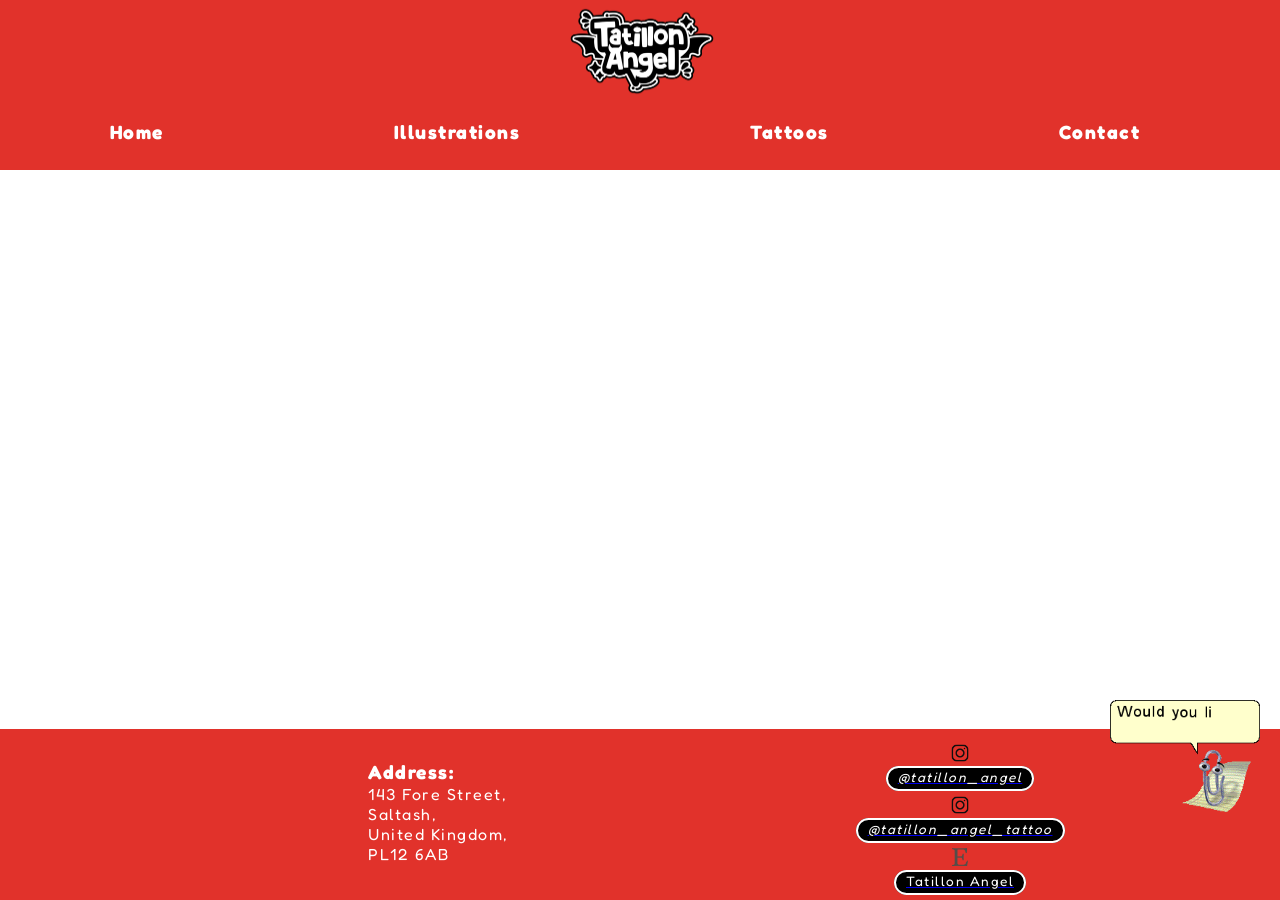
<file: practice2/index.html>
<!DOCTYPE html>

<html lang="en-GB">

<head>
    <meta charset="UTF-8">
    <meta name="viewport" content="widt=device-width, initial-scale=1.0">
    <link rel="Stylesheet" href="styles.css">
    <title>Tatillon Angel Tattoo's</title>
</head>

<body>
    <header>
        <img src="images/logo.png" alt="Wolf Logo" class="logo">
        
        <nav>
            <ul>
                <li><a href="#">Home</a></li>
                <li><a href="#">Illustrations</a>
                    <ul>
                        <li><a href="#">Art Portfolio</a></li>
                        <li><a href="#">Works in Progress</a></li> <!--****Could potentially be a blog post for ease of use.-->
                        <li><a href="#">Reviews</a></li>
                    </ul>
                </li>

                <li><a href="#">Tattoos</a>
                    <ul>
                        <li><a href="#">FAQ</a></li>
                        <li><a href="#">Tattoo Portfolio</a></li>
                        <li><a href="#">Studio Tour</a></li>
                        <li><a href="#">Bookings</a></li>
                        <li><a href="#">After-Care</a></li>
                    </ul>
                </li>

                <li><a href="#">Contact</a>
                    <ul>
                        <li><a href="#">Email</a></li>
                        <li><a href="#">Phone</a></li>
                    </ul>
                </li>
            </ul>
        </nav>
    </header>

    <main>
        <img src="clippy.gif" alt="Scrolling GIF" class="scroll-guy">
    </main>

    <footer>
        <div class="left-foot-content">
            <p class="foot-address"><span style="font-size: 120%; font-weight: bold;">Address: </span><br>143 Fore Street, <br>Saltash, <br>United Kingdom, <br>PL12 6AB </p>
        </div>
        <div class="right-foot-content">
            <!--<p><span style="font-size: 110%; font-weight: bold;">Social Media:</span></p>-->

            <div class="social-container">
                <a href="https://www.instagram.com/tatillon_angel/" class="socal-link" target="blank">
                    <img class="social-icon" src="instagram.png"><br>
                    <span class="social-text"><em>@tatillon_angel</em></span>
                </a>
                <a href="https://www.instagram.com/tatillon_angel_tattoo/" class="socal-link" target="blank">
                    <img class="social-icon" src="instagram.png"><br>
                    <span class="social-text"><em>@tatillon_angel_tattoo</em></span>
                </a>
                <a href="https://www.etsy.com/shop/TatillonAngel" class="socal-link" target="blank">
                    <img class="social-icon" src="etsy.png"><br>
                    <span class="social-text">Tatillon Angel</span>
                </a>
            </div>
<!--
        <nav class="right-foot-content">
            <a href="#" class="foot-link">Contact</a>
        </nav>    
    -->
        </div>
    </footer>

</body>

</html>
</file>
<file: practice2/styles.css>
@font-face {
    font-family: 'fredoka';
    src: url(Fredoka/Fredoka-VariableFont_wdth,wght.ttf) format(truetype);
    font-display: swap;
     /*url('path/to/your/font-file.woff2') format('woff2'),
         url('path/to/your/font-file.woff') format('woff');*/
}

html, body {
    height: 100%;
    margin: 0;
}

.logo {
  position: relative;
  left: 50%;
  transform: translateX(-50%);
  height: 100px;
  width: 180px;
  display: flex;
  background-color: #E1322B;
}
 header {
    background-color: #E1322B;
    width: 100%;
    max-width: 100%;
 }

body {
    margin: 0;
    font-family: 'fredoka', sans-serif;
    /*height: 1500px; */
    display: flex;
    flex-direction: column;
    color: white;
    letter-spacing: 1.5px;
}

nav {
    padding-top: 0rem;
    width: 100%;
    margin: 0 auto;
    max-width: 1200px;
    background: #E1322B; 
    justify-content: center;
    display: flex;
    padding-bottom: 0.4rem;
}

nav ul {
    margin: 0;
    padding: 0;
    list-style-type: none;
    display: flex; 
}

nav ul li {
    position: relative;
    margin: 0 30px 0 0;
}
/* Added dropdown symbol to see which menu items had drowpdowns can be deleted sometime
li > a:after {
    content: ' >>' /*dropdown symbol 
}

li > a:only-child:after {
    content: '';
}
*/

nav ul li a {
    padding: 20px 100px; /*Change position of list elements*/
    display: block;
    color:white;
    text-decoration: none;
    font-weight: bold;
    font-size: 120%;
    transition: opacity 0.2s ease; 
}

nav ul li a:hover {
    opacity: 0.5;
}

nav ul li ul { /*Dropdown menu*/
    display: none;
    position: absolute;
    top: 100%;
    width: 80%; /*How big menu is*/
    left: 9%; /*Moves where dropdown menu appears*/
    background: #E1322B;
    min-width: 200px;
    border-radius: 0 0 30px 30px;
    border-bottom: solid 2px #534E4A;
    border-right: solid 2px #534E4A;
    border-left: solid 2px #534E4A;
    z-index: 1000;
    opacity: 0;
    max-height: 0;
    overflow: hidden;
    transform: translateY(-10px);
    transition:
        opacity 0.3s ease 0.1s,
        max-height 1s ease;
}

nav ul li:hover > ul {
    display: block;
    opacity: 1;
    max-height: 500px;
}


/*borders between dropdown headings*/
nav ul li ul li { 
    display: flex;
    width: 80%; /*moves the text in the drop down menus*/
    justify-content: center;
    margin: 0 auto;
    padding-top: 1px;
    padding-bottom: 1px;
}

/*Styles for the line between items in dropdown nav menu */
nav ul li ul li::before {
    content: '';
    position: absolute;
    top: 0;
    left: 10%; /* Start 10% from left */
    right: 10%; /* End 1% from right */
    height: 1px;
    background: linear-gradient(to right,
        transparent 0%,
        #534E4A 35%,
        #534E4A 65%,
        transparent 100%);
}



/* Specific styles for foot-link class */
.foot-link:link {
    color: #018efa;
    background-color: transparent;
}

.foot-link:visited {
    color: #009685;
    background-color: transparent;
}

.foot-link:hover {
    color: #534E4A;
    background-color: transparent;
    text-decoration: underline; /* Optional: adds underline on hover */
}

.foot-link:active {
    color: #018efa;
    background-color: transparent;
}


/*mobile functionality*/
@media (max-width: 768px) {
    nav ul {
        flex-direction: column;
    }

    nav ul li {
        margin: 0.5rem 0;
    }

    nav ul li ul {
        position: static;
        border-radius: 0;
        border: none;
    }
}
/*Scrolling GIF, needs to be changed with Wolf guy gif*/
.scroll-guy {
  position: fixed;
  top: 700px;
  right: 20px;
  width: 150px;
  z-index: 1000;
}

main {
    flex: 1; /*https://www.codestudy.net/blog/how-do-you-get-the-footer-to-stay-at-the-bottom-of-a-web-page/ This website to set footer at bottom*/
}


footer {
    display: flex;
    background-color: #E1322B;
    justify-content: space-between;
    text-align: center;
    padding: 10px 0 0 0;
    flex-wrap: wrap;
}

.foot-address {
    text-align: left !important;
    padding-left: 23rem;
    flex: 1 1 100%;
    min-width: 100%;
}

.left-foot-content, .right-foot-content {
    flex: 1;
    padding: 5px 0 10px 0px;
}

.social-icon {
    width: 18px;
    height: 18px;
}

.social-container {
    display: flex;
    flex-direction: column;
    gap: 10px;
    width: 100%;
    text-decoration: none;
    align-items: center;
}

.social-link {
    display: inline-flex;
    align-items: center;
    gap: 8px;
    text-decoration: none !important;
    transition: opacity 0.2s ease;
    padding: 5px 15px;
    width: fit-content;
    box-sizing: border-box;
}

.social-text {
    font-size: 85%;
    border-radius: 40px;
    border: solid 2px white;
    padding: 1px 10px 4px 10px;
    background-color: black;
    color: white;
    line-height: 1;
}

.social-link:hover {
    opacity: 0.8;
}
</file>
